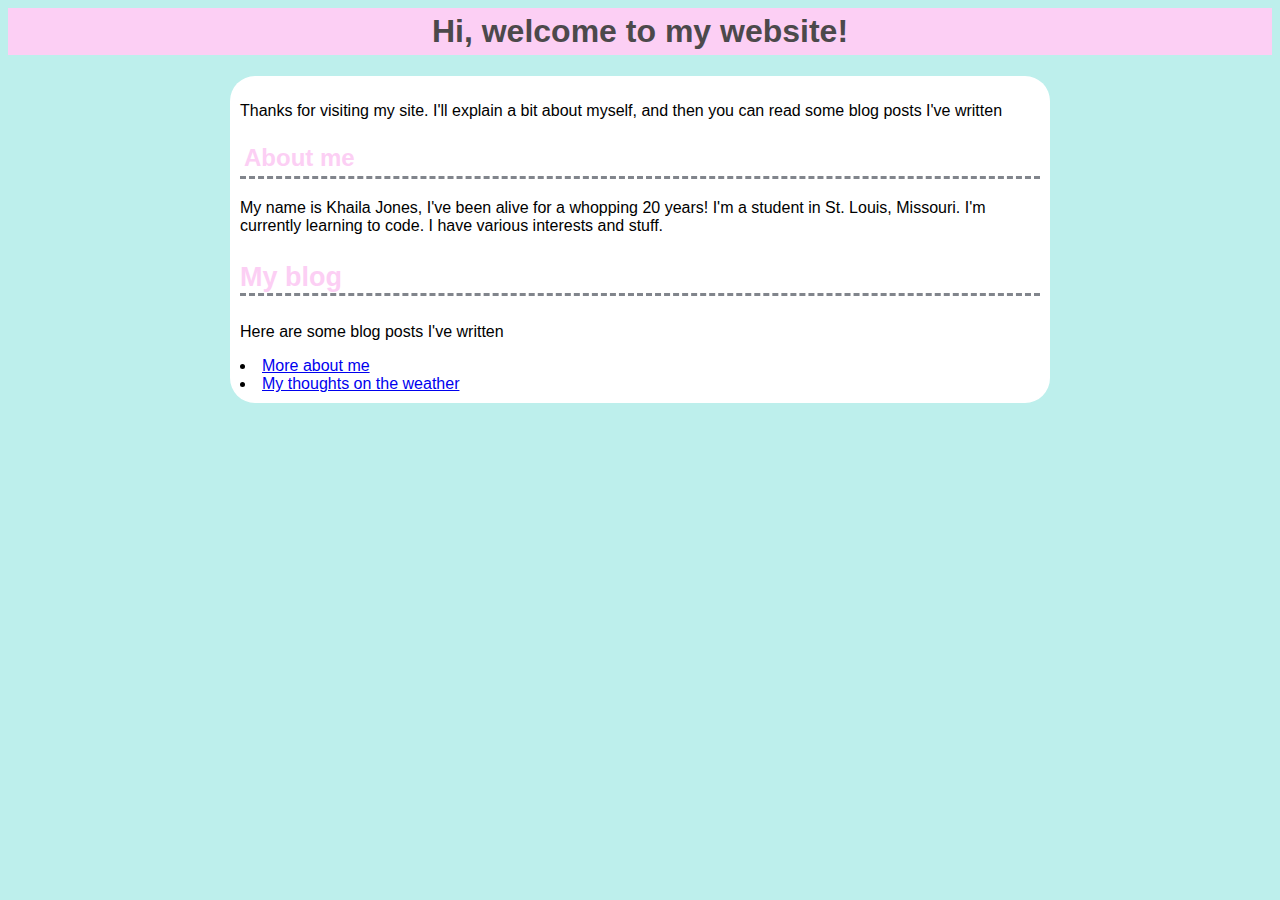
<file: 1st Folder 5.17/index.html>
<html>
    <head>
        <title>My website</title>
        <link rel='stylesheet' href='style.css'/>
    </head>
    <body style="background-color:bdefec">
        <h1 style> Hi, welcome to my website! </h1>
            <div style>
        <p> Thanks for visiting my site. I'll explain a bit about myself, and then you can read some blog posts I've written </p>
        <h2 style>About me</h2>
        <p> My name is Khaila Jones, I've been alive for a whopping 20 years! I'm a student in St. Louis, Missouri. I'm currently learning to code. I have various interests and stuff.
            <h3 style>My blog</h3>
                <p>Here are some blog posts I've written</p>
            <li><a href="aboutme.html">More about me</a>
            <li><a href="Weather.html">My thoughts on the weather</a>
        </div>
</body>
        </html>
</file>
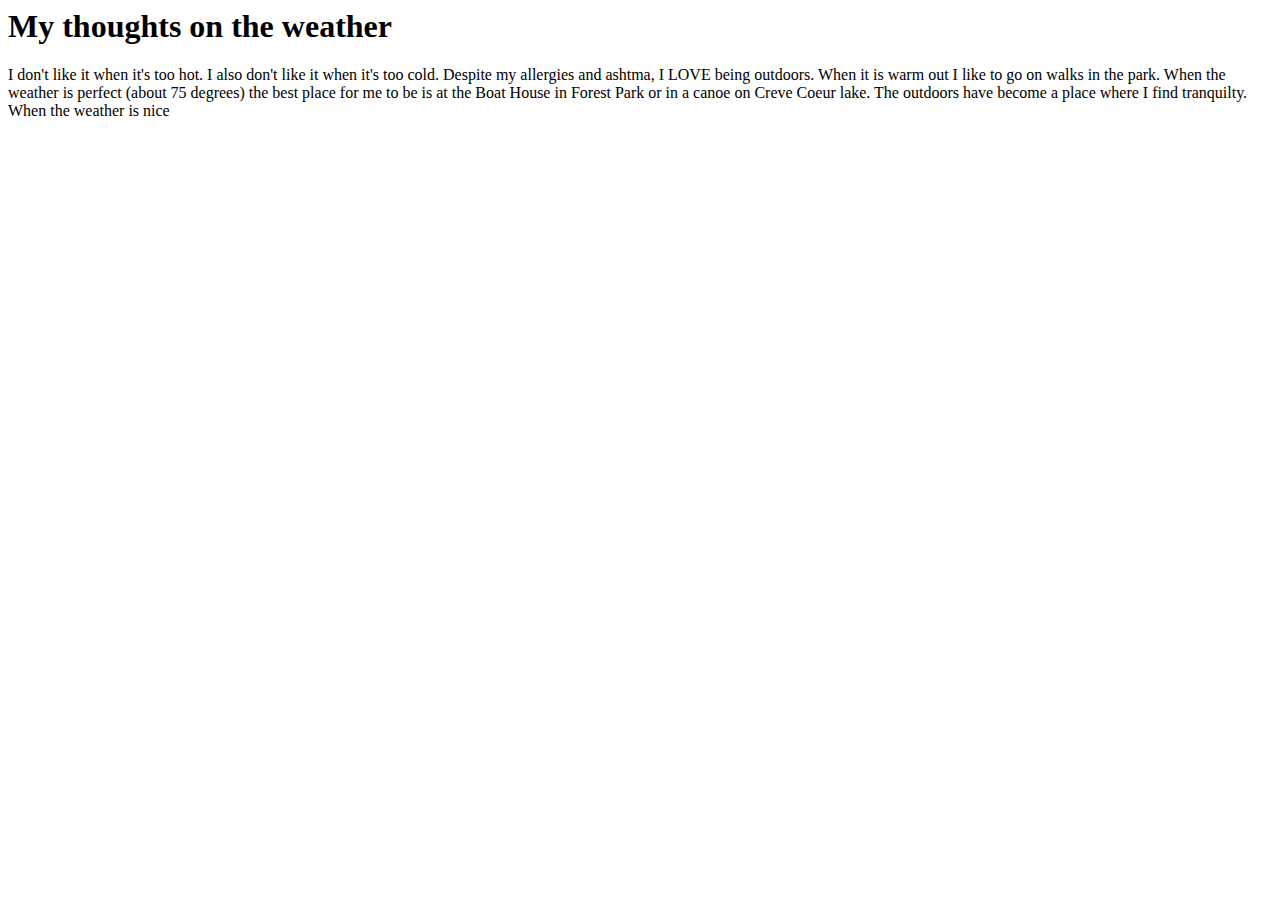
<file: Weather.html>
<html>
<head>
    <title>My Thoughts on the Weather</title>
    </head>
    <body>
        <h1>My thoughts on the weather</h1>
        <p> I don't like it when it's too hot. I also don't like it when it's too cold.
            Despite my allergies and ashtma, I LOVE being outdoors. When it is warm out I like to go on walks in the park. When the weather is perfect (about 75 degrees) the best place for me to be is at the Boat House in Forest Park or in a canoe on Creve Coeur lake.
        The outdoors have become a place where I find tranquilty. When the weather is nice</p>
</html>
</file>
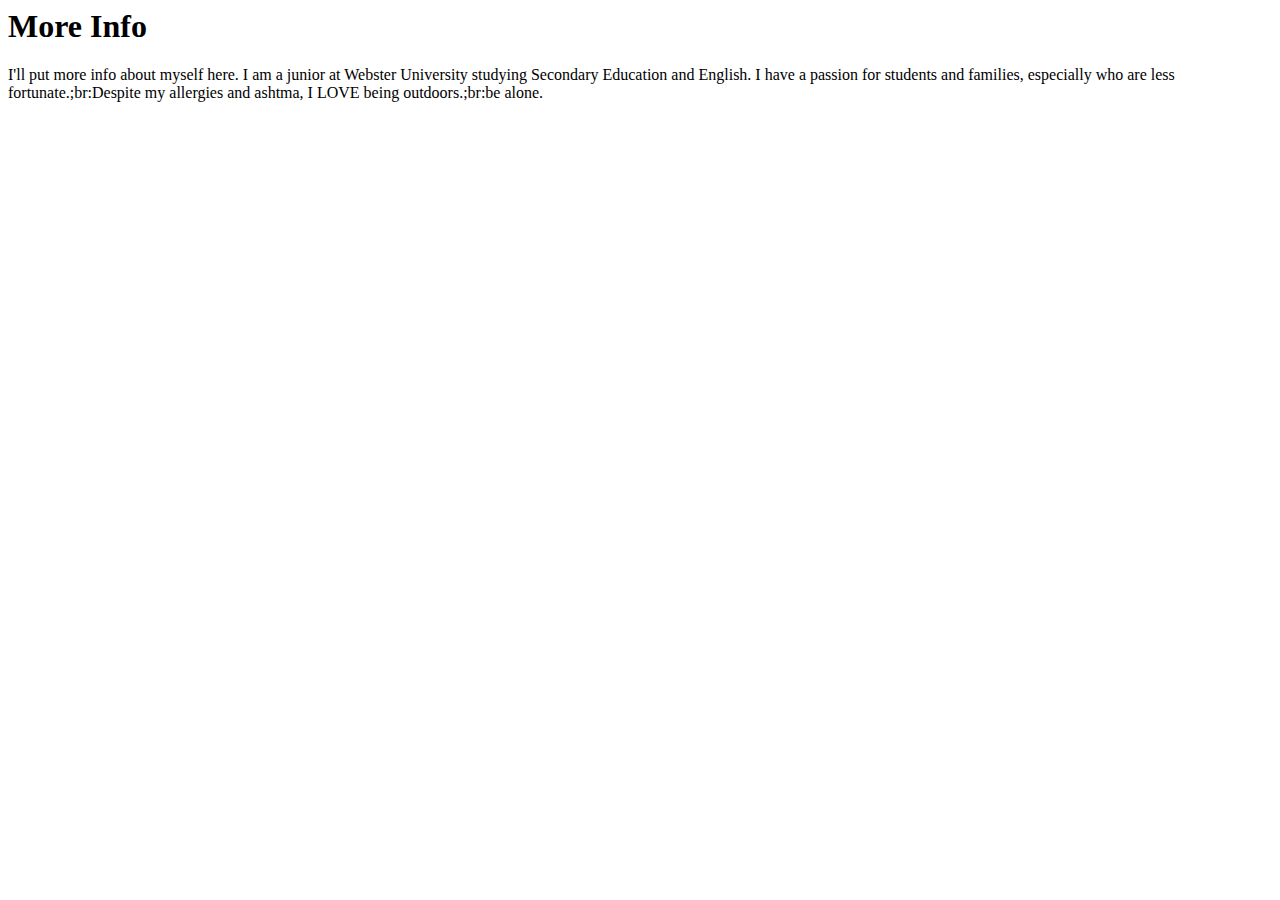
<file: 1st Folder 5.17/aboutme.html>
<html>
<head>
    <title>About Me</title>
</head>
<body>
<h1>More Info</h1>
<p>I'll put more info about myself here. I am a junior at Webster University studying Secondary Education and English. I have a passion for students and families, especially who are less fortunate.;br:Despite my allergies and ashtma, I LOVE being outdoors.;br:be alone.</p>
</html>
</file>
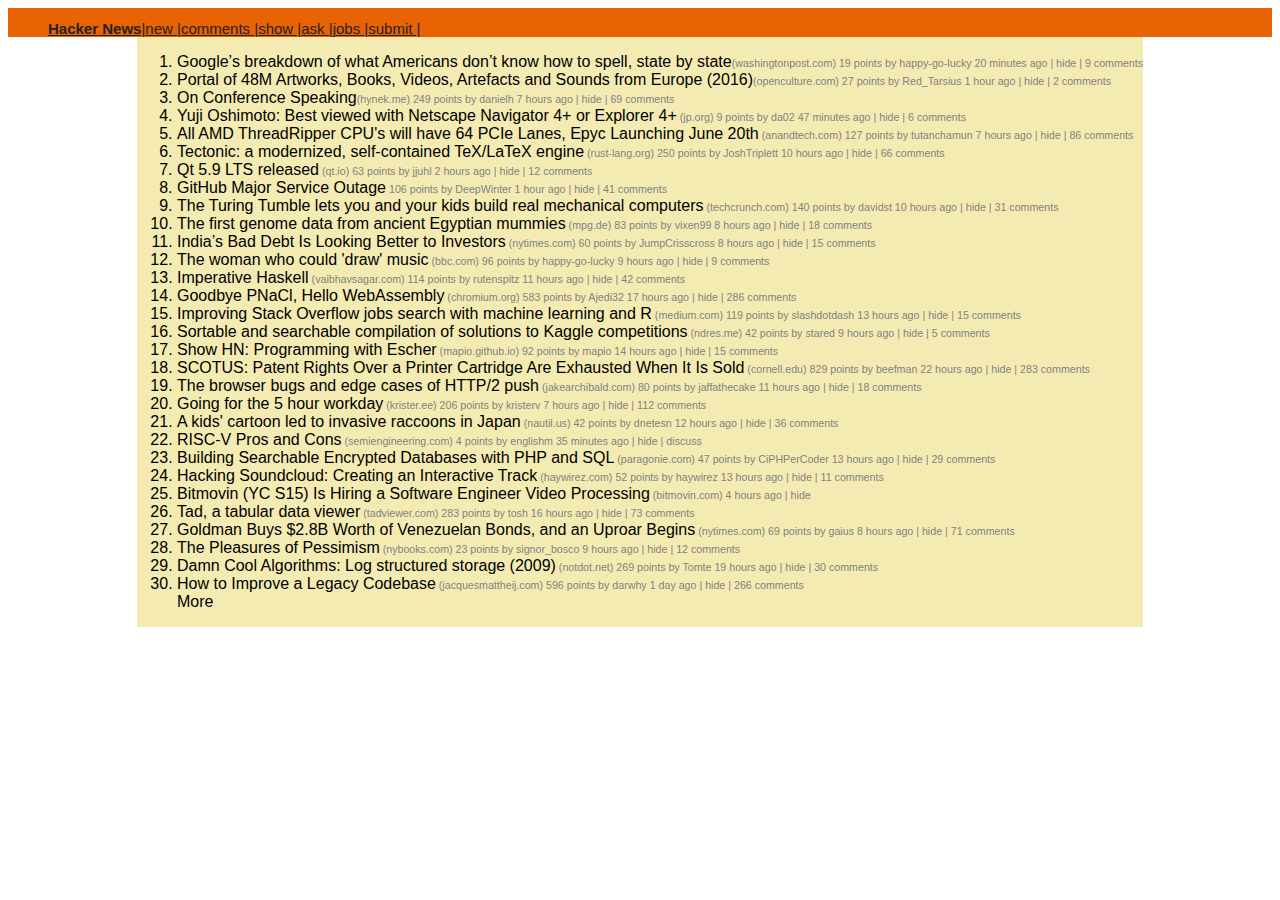
<file: Practice/hacker.html>
<html>
    <head>
            <title>Hacker News</title>
                <link rel='stylesheet' type='text/css' href='hstyle.css'/>

    </head>
    <body>
        <center>
        <div class='topnav'>
            <ul>
                <li><a href='practice/home.html'><b class= 'bold'>Hacker News</b>|</a></li>
                <li><a href='practice/new.html'>new | </a></li>
                <li><a href='practice/comments.html'>comments | </a></li>
                <li><a href='practice/show.html'>show | <a></li>
                <li><a href='practice/ask'>ask | </a></li>
                <li><a href='practice/jobs'>jobs | </a></li>
                <li><a href='practice/submit'>submit | </a></li>
            </ul>
        </div>
            <div class='content'>
                <ol>
                    <li><tr class='title'>Google’s breakdown of what Americans don’t know how to spell, state by state</tr><a class='site'>(washingtonpost.com)
                    19 points by happy-go-lucky 20 minutes ago | hide | 9 comments</a></td></li>

                    <li><tr class='title'>Portal of 48M Artworks, Books, Videos, Artefacts and Sounds from Europe (2016)</tr><a class= 'site'>(openculture.com)
                    <td class='end'>27 points by Red_Tarsius 1 hour ago | hide | 2 comments</a></td></li>

                    <li><tr class 'title'>On Conference Speaking</tr><a class='site'>(hynek.me)
                    249 points by danielh 7 hours ago | hide | 69 comments</a></li>

                    <li><tr class 'title'>Yuji Oshimoto: Best viewed with Netscape Navigator 4+ or Explorer 4+</tr><a class= 'site'> (jp.org)
                    9 points by da02 47 minutes ago | hide | 6 comments</a></li>

                    <li><tr class='title'>All AMD ThreadRipper CPU's will have 64 PCIe Lanes, Epyc Launching June 20th</tr><a class= 'site'> (anandtech.com)
                    127 points by tutanchamun 7 hours ago | hide | 86 comments</a></li>

                    <li><tr class='title'>Tectonic: a modernized, self-contained TeX/LaTeX engine</tr><a class= 'site'> (rust-lang.org)
                    250 points by JoshTriplett 10 hours ago | hide | 66 comments</a></li>

                    <li><tr class='title'>Qt 5.9 LTS released</tr><a class='site'> (qt.io)
                    63 points by jjuhl 2 hours ago | hide | 12 comments</a></li>

                    <li><tr class='title'>GitHub Major Service Outage<a class='site'>
                    106 points by DeepWinter 1 hour ago | hide | 41 comments</a></li>

                    <li><tr class='title'>The Turing Tumble lets you and your kids build real mechanical computers<a class='site'> (techcrunch.com)
                    140 points by davidst 10 hours ago | hide | 31 comments</a></li>

                    <li><tr class='title'>The first genome data from ancient Egyptian mummies<a class='site'> (mpg.de)
                    83 points by vixen99 8 hours ago | hide | 18 comments</a></li>

                    <li><tr class='title'>India’s Bad Debt Is Looking Better to Investors<a class='site'> (nytimes.com)
                    60 points by JumpCrisscross 8 hours ago | hide | 15 comments</a></li>

                    <li><tr class='title'>The woman who could 'draw' music</tr><a class='site'> (bbc.com)
                    96 points by happy-go-lucky 9 hours ago | hide | 9 comments</a></li>

                    <li><tr class='title'>Imperative Haskell</tr><a class='site'> (vaibhavsagar.com)
                    114 points by rutenspitz 11 hours ago | hide | 42 comments</a></li>

                    <li><tr class='title'>Goodbye PNaCl, Hello WebAssembly</tr><a class='site'> (chromium.org)
                    583 points by Ajedi32 17 hours ago | hide | 286 comments</a></li>

                    <li><tr class='title'>Improving Stack Overflow jobs search with machine learning and R</tr><a class='site'> (medium.com)
                    119 points by slashdotdash 13 hours ago | hide | 15 comments</a></li>

                <li><tr class='title'>Sortable and searchable compilation of solutions to Kaggle competitions</tr><a class='site'> (ndres.me)
                    42 points by stared 9 hours ago | hide | 5 comments</a></li>

                    <li><tr class='title'>Show HN: Programming with Escher</tr><a class='site'> (mapio.github.io)
                    92 points by mapio 14 hours ago | hide | 15 comments</a></li>

                    <li><tr class='title'>SCOTUS: Patent Rights Over a Printer Cartridge Are Exhausted When It Is Sold</tr><a class='site'> (cornell.edu)
                    829 points by beefman 22 hours ago | hide | 283 comments</a></li>

                    <li><tr class='title'>The browser bugs and edge cases of HTTP/2 push</tr><a class='site'> (jakearchibald.com)
                    80 points by jaffathecake 11 hours ago | hide | 18 comments</a></li>

                    <li><tr class='title'>Going for the 5 hour workday</tr><a class='site'> (krister.ee)
                    206 points by kristerv 7 hours ago | hide | 112 comments</a></li>

                    <li><tr class='title'>A kids' cartoon led to invasive raccoons in Japan</tr><a class='site'> (nautil.us)
                    42 points by dnetesn 12 hours ago | hide | 36 comments</a></li>

                    <li><tr class='title'>RISC-V Pros and Cons</tr><a class='site'> (semiengineering.com)
                    4 points by englishm 35 minutes ago | hide | discuss</a></li>

                    <li><tr class='title'>Building Searchable Encrypted Databases with PHP and SQL</tr><a class='site'> (paragonie.com)
                    47 points by CiPHPerCoder 13 hours ago | hide | 29 comments</a></li>

                    <li><tr class='title'>Hacking Soundcloud: Creating an Interactive Track</tr><a class='site'> (haywirez.com)
                    52 points by haywirez 13 hours ago | hide | 11 comments</a></li>

                    <li><tr class='title'>Bitmovin (YC S15) Is Hiring a Software Engineer Video Processing</tr><a class='site'> (bitmovin.com)
                    4 hours ago | hide</a></li>

                    <li><tr class='title'>Tad, a tabular data viewer</tr><a class='site'> (tadviewer.com)
                    283 points by tosh 16 hours ago | hide | 73 comments</a></li>

                    <li><tr class='title'>Goldman Buys $2.8B Worth of Venezuelan Bonds, and an Uproar Begins</tr><a class='site'> (nytimes.com)
                    69 points by gaius 8 hours ago | hide | 71 comments</a></li>

                    <li><tr class='title'>The Pleasures of Pessimism</tr><a class='site'> (nybooks.com)
                    23 points by signor_bosco 9 hours ago | hide | 12 comments</a></li>

                    <li><tr class='title'>Damn Cool Algorithms: Log structured storage (2009)</tr><a class='site'> (notdot.net)
                    269 points by Tomte 19 hours ago | hide | 30 comments</a></li>

                    <li><tr class='title'>How to Improve a Legacy Codebase</tr><a class='site'> (jacquesmattheij.com)
                    596 points by darwhy 1 day ago | hide | 266 comments </a></li>

                    More
                </ol>
            </div>
        </center>
    </body>
</file>
<file: 1st Folder 5.17/style.css>
body{
    background-color:#eeeeee;
    font-family:sans-serif;
    font-size:16px
}
    h1{
        background-color:#fccff4;
        color:#4c494b;
        padding:5px;
        text-align:center
    }
        div{
            max-width:800px;
            margin:auto;
            background-color:#ffffff;
            padding:10px;
            border-radius:25px
        }
    h2{
    border-bottom-color:#81858c;
    color:#fccff4;
    padding:4px;
    border-bottom-style:dashed
    }
    h3{
    color:#fccff4;
    font-size:27px;
    padding4px;
    border-bottom-style:dashed;
    border-bottom-color:#81858c
    }
</file>
<file: Practice/hstyle.css>
body{
    color: #000000;
    font-family: Verdana, Geneva, sans-serif;
    font-size: 10pt;
    margin: 8px;
}
        .topnav{
            background-color: #e86304;
            overflow:hidden;
            position: relative;
            top: 0;
            width: 100%;
        }
        .bold{
            font-weight: bold;
        }
        .topnav a{
            float: left;
            display: block;
            color: #222222;
            text-align: center;
            font-size: 15px;
            line-height: 12pt;
        }
        .topnav li{
            list-style-type: none;
            margin: 0;
            padding: 0;
        }

        .content {
            font-size: medium;
            text-align: start;
            display: table;
            background-color: #f4ebb2
        }
        ol{
            display: block;
            list-style-type: decimal;
            margin-top: 1em;
            margin-left: 0;
            margin-right: 0;
            padding-left: 40px;
        }
            .title{
                display: table-row;
                vertical-align: inherit;
                border-color: inherit;
            }
            .site{
                color: #828282;
                font-size: 8pt;
            }
</file>
